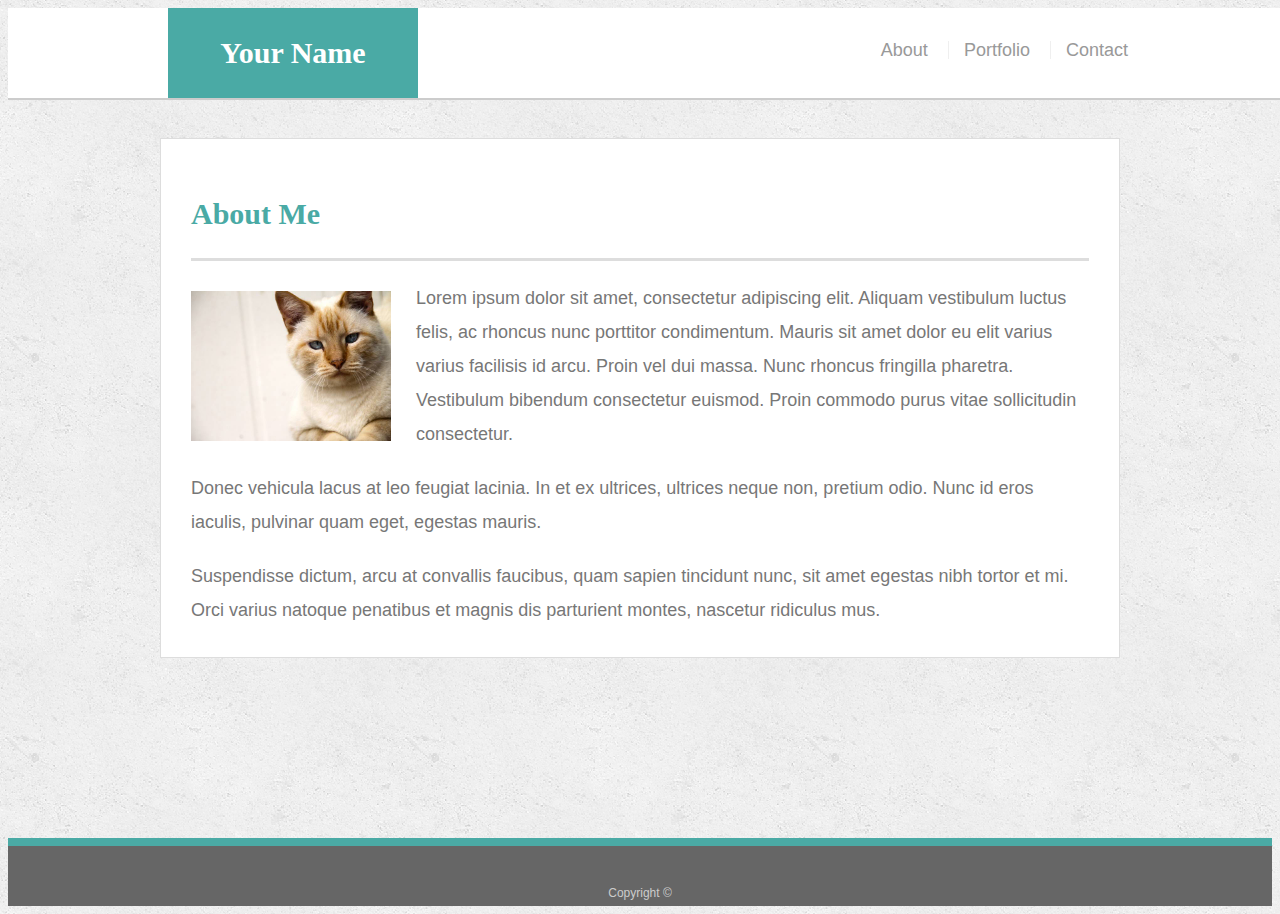
<file: basic-portfolio-solution/index.html>
<!doctype html>
<html lang="en-us">

<head>
  <meta name="viewport" content="width=device-width, initial-scale=1">
  <meta charset="UTF-8">
  <title>About | Your Name</title>
  <link rel="stylesheet" type="text/css" href="assets/css/style.css">
</head>

<body>

  <header id="masthead">
    <div class="container">
      <a href="index.html" id="logo">Your Name</a>
      <nav>
        <a href="index.html">About</a>
        <a href="portfolio.html">Portfolio</a>
        <a href="contact.html">Contact</a>
      </nav>
    </div>
  </header>

  <div id="main-container" class="container">
    <section class="main-section">
      <h1>About Me</h1>

      <img src="assets/images/cat.jpg" class="auth-image" alt="Your Name">

      <p>Lorem ipsum dolor sit amet, consectetur adipiscing elit. Aliquam vestibulum luctus felis, ac rhoncus nunc porttitor condimentum. Mauris sit amet dolor eu elit varius varius facilisis id arcu. Proin vel dui massa. Nunc rhoncus fringilla pharetra. Vestibulum bibendum consectetur euismod. Proin commodo purus vitae sollicitudin consectetur.</p>

      <p>Donec vehicula lacus at leo feugiat lacinia. In et ex ultrices, ultrices neque non, pretium odio. Nunc id eros iaculis, pulvinar quam eget, egestas mauris.</p>

      <p>Suspendisse dictum, arcu at convallis faucibus, quam sapien tincidunt nunc, sit amet egestas nibh tortor et mi. Orci varius natoque penatibus et magnis dis parturient montes, nascetur ridiculus mus.</p>

    </section>

  </div>

  <footer>
    <div class="container">
      Copyright &copy; 
    </div>
  </footer>
</body>

</html>
</file>
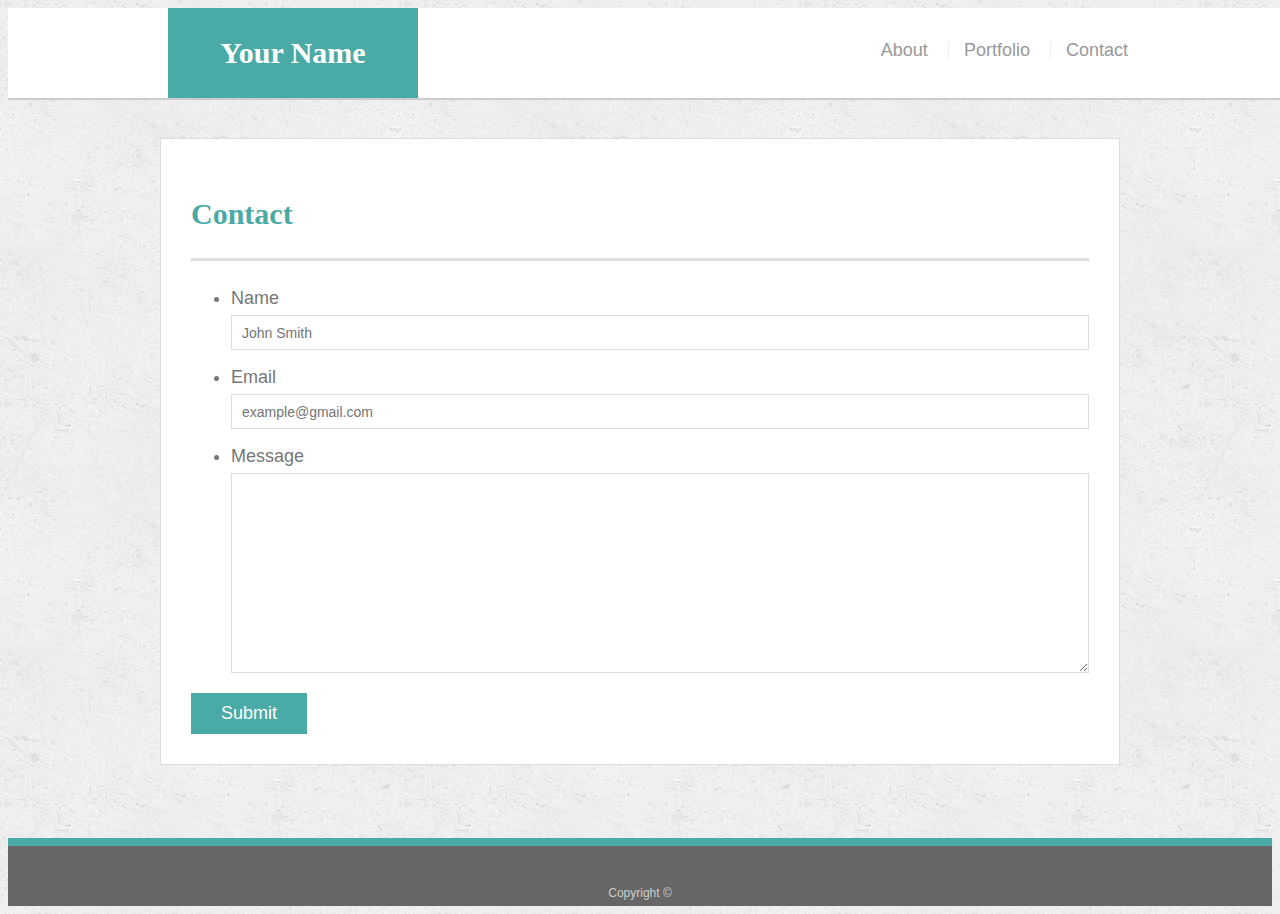
<file: basic-portfolio-solution/contact.html>
<!doctype html>
<html lang="en-us">

<head>
  <meta name="viewport" content="width=device-width, initial-scale=1">
  <meta charset="UTF-8">
  <title>Contact | Your Name</title>
  <link rel="stylesheet" type="text/css" href="assets/css/style.css">
</head>

<body>

  <header id="masthead">
    <div class="container">
      <a href="index.html" id="logo">Your Name</a>
      <nav>
        <a href="index.html">About</a>
        <a href="portfolio.html">Portfolio</a>
        <a href="contact.html">Contact</a>
      </nav>
    </div>
  </header>

  <div id="main-container" class="container">
    <section class="main-section">
      <h1>Contact</h1>

      <form id="contact-form">
        <ul>
          <li>
            <label for="name">Name</label>
            <input type="text" id="name" name="name" placeholder="John Smith" required="required">
          </li>
          <li>
            <label for="email">Email</label>
            <input type="email" id="email" name="email" placeholder="example@gmail.com" required="required">
          </li>
          <li>
            <label for="message">Message</label>
            <textarea id="message" name="message" required="required"></textarea>
          </li>
        </ul>
        <input type="submit">
      </form>

    </section>

  </div>

  <footer>
    <div class="container">
      Copyright &copy; 
    </div>
  </footer>
</body>

</html>
</file>
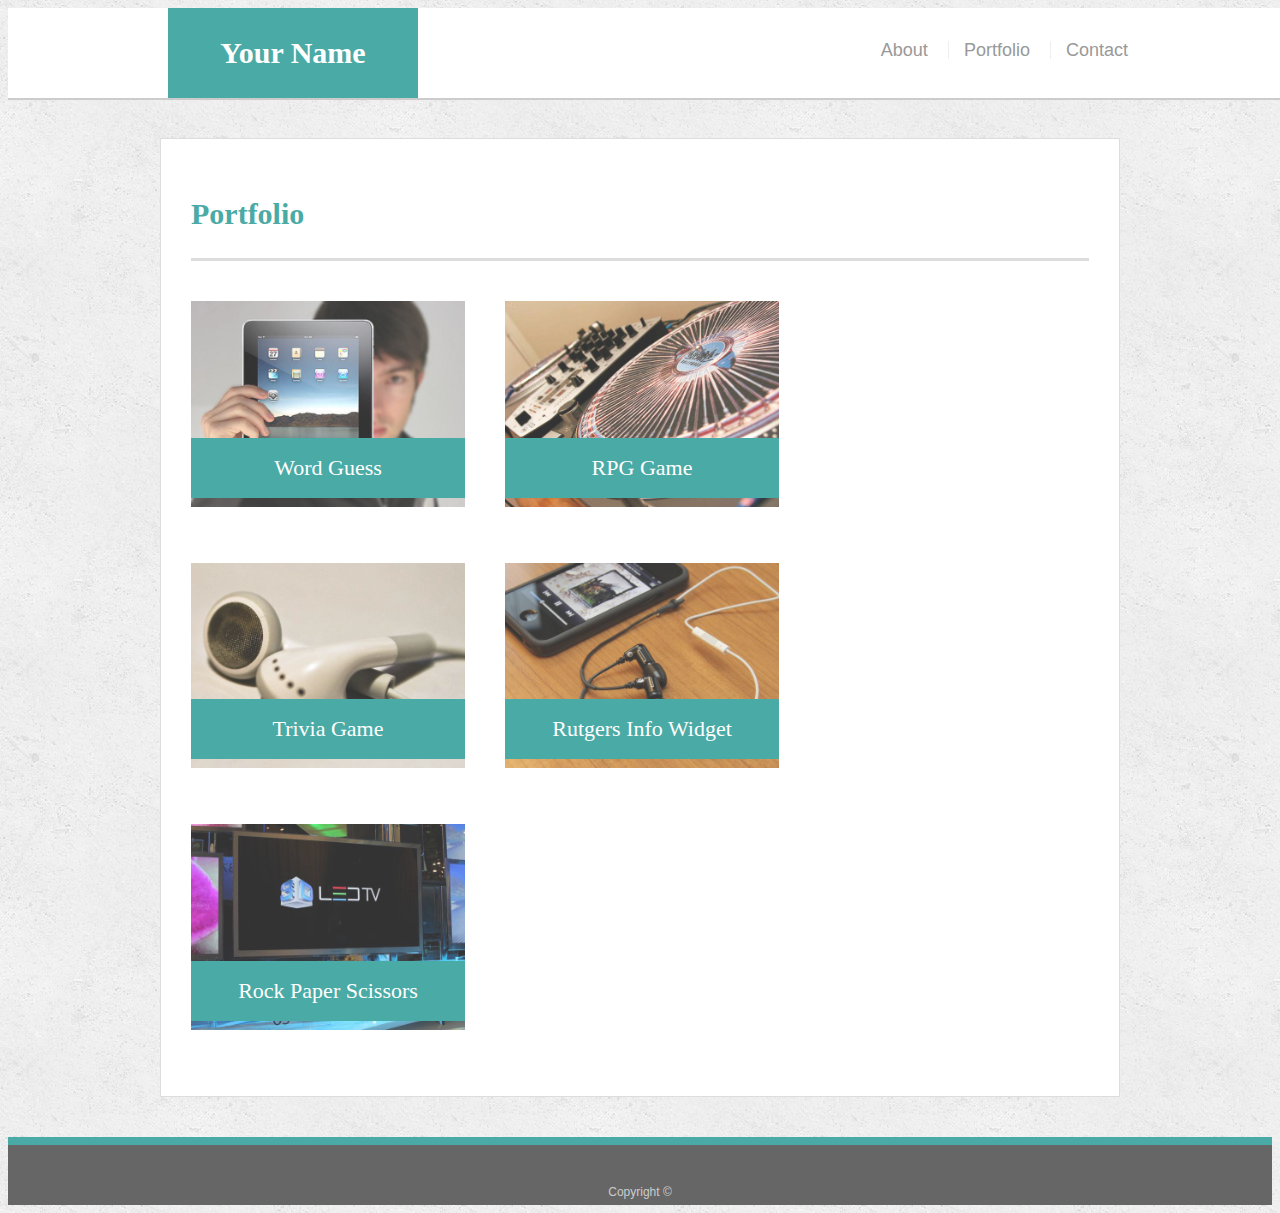
<file: basic-portfolio-solution/portfolio.html>
<!doctype html>
<html lang="en-us">

<head>
  <meta name="viewport" content="width=device-width, initial-scale=1">
  <meta charset="UTF-8">
  <title>Portfolio | Your Name</title>
  <link rel="stylesheet" type="text/css" href="assets/css/style.css">
</head>

<body>

  <header id="masthead">
    <div class="container">
      <a href="index.html" id="logo">Your Name</a>
      <nav>
        <a href="index.html">About</a>
        <a href="portfolio.html">Portfolio</a>
        <a href="contact.html">Contact</a>
      </nav>
    </div>
  </header>

  <div id="main-container" class="container">
    <section class="main-section">
      <h1>Portfolio</h1>

      <div class="work">
        <img src="assets/images/technics-q-c-640-480-1.jpg" alt="Word Guess">
        
        <h3>Word Guess</h3>
      </div>
      <div class="work">
        <img src="assets/images/technics-q-c-640-480-2.jpg" alt="RPG Game">

        <h3>RPG Game</h3>
      </div>
      <div class="work">
        <img src="assets/images/technics-q-c-640-480-5.jpg" alt="Trivia Game">

        <h3>Trivia Game</h3>
      </div>
      <div class="work">
        <img src="assets/images/technics-q-c-640-480-7.jpg" alt="Rutgers Info Widget">

        <h3>Rutgers Info Widget</h3>
      </div>
      <div class="work">
        <img src="assets/images/technics-q-c-640-480-9.jpg" alt="Rock Paper Scissors">

        <h3>Rock Paper Scissors</h3>
      </div>

    </section>

  </div>

  <footer>
    <div class="container">
      Copyright &copy; 
    </div>
  </footer>
</body>

</html>
</file>
<file: basic-portfolio-solution/assets/css/style.css>
body {
  font-family: Arial, "Helvetica Neue", Helvetica, sans-serif;
  font-size: 18px;
  line-height: 34px;
  color: #777;
  background: url("../images/concrete_seamless.png");
}

* {
  box-sizing: border-box;
}

/* general */

.container {
  width: 100%;
  max-width: 960px;
  margin: 0 auto;
  clear: both;
}

h1,
h2,
h3,
p {
  margin-bottom: 20px;
}

p:last-child {
  margin-bottom: 0;
}

h1,
h2,
h3 {
  font-family: Georgia, Times, "Times New Roman", serif;
  font-weight: 700;
  color: #4aaaa5;
}

h1 {
  padding-bottom: 20px;
  font-size: 30px;
  line-height: 49px;
  border-bottom: 3px solid #ddd;
}

h2,
h3 {
  font-size: 22px;
}

/* header */

#masthead {
  position: fixed;
  z-index: 99;
  width: 100%;
  margin: 0 0 30px;
  overflow: auto;
  color: #fff;
  background: #fff;
  border-bottom: 2px solid #ccc;
}

#logo {
  float: left;
  width: 250px;
  height: 90px;
  font-family: Georgia, Times, "Times New Roman", serif;
  font-size: 30px;
  font-weight: 700;
  line-height: 90px;
  color: #fff;
  text-align: center;
  text-decoration: none;
  background: #4aaaa5;
}

nav {
  float: right;
  margin-top: 25px;
}

nav a {
  display: inline-block;
  padding-left: 15px;
  margin-left: 15px;
  line-height: 18px;
  color: #999;
  text-decoration: none;
  border-left: 1px solid #efefef;
}

nav a:first-child {
  border-left: 0 none;
}

/* footer */

footer {
  padding: 30px 0;
  clear: both;
  font-size: 12px;
  color: #fff;
  color: #ccc;
  text-align: center;
  background: #666;
  border-top: 8px solid #4aaaa5;
  height: 50px;
}

h3, h2 {
  padding-bottom: 20px;
  margin-bottom: 15px;
  line-height: 22px;
  border-bottom: 2px solid #eee;
}

/* main */

#main-container {
  padding-top: 130px;
  min-height: calc(100vh - 70px);
}

.main-section {
  float: left;
  width: 100%;
  max-width: 960px;
  padding: 30px;
  margin: 0 0 40px;
  background: #fff;
  border: 1px solid #ddd;
}

/* portfolio page */

.work {
  position: relative;
  float: left;
  width: 274px;
  margin: 20px 0 25px;
  overflow: auto;
}

.work:nth-child(even) {
  margin-right: 40px;
}

.work img {
  width: 100%;
  border: 0 none;
  opacity: 0.8;
}

.work h3 {
  position: absolute;
  bottom: 20px;
  width: 100%;
  padding: 15px;
  margin-bottom: 0;
  font-weight: 300;
  line-height: 30px;
  color: #fff;
  text-align: center;
  background: #4aaaa5;
  border-bottom: 0;
}

.auth-image {
  float: left;
  width: 200px;
  height: auto;
  margin-top: 10px;
  margin-right: 25px;
}

/* contact page */

#contact-form ul {
  margin-bottom: 20px;
}

#contact-form li {
  margin-bottom: 10px;
}

label,
input[type=text],
input[type=email],
textarea {
  display: block;
  width: 100%;
}

input[type=text],
input[type=email],
textarea {
  height: 35px;
  padding: 0 10px;
  font-size: 14px;
  border: 1px solid #ddd;
}

textarea {
  height: 200px;
}

input[type=submit] {
  padding: 10px 30px;
  font-size: 18px;
  color: #fff;
  cursor: pointer;
  background: #4aaaa5;
  border: 0 none;
}

@media only screen and (max width: 980px) {
  .container { 
    margin-top: 0px;
    width: 100%;
  }
  .main-section {
    margin-right: auto;
    margin-bottom: auto;
  }
}

@media only screen and (max width: 768px) {
  .work {
    margin: 20px;
  }
}

@media only screen and (max width: 640px) {
  .logo {
    width: 100%;
  }
  nav {
    width: 100%;
  }
  .auth-image {
    width: 100%;
  }
  p {
    width: 100%;
  }
  .masthead {
    position: static;
  }
  .work {
    width: 100%;
  }
}
</file>
